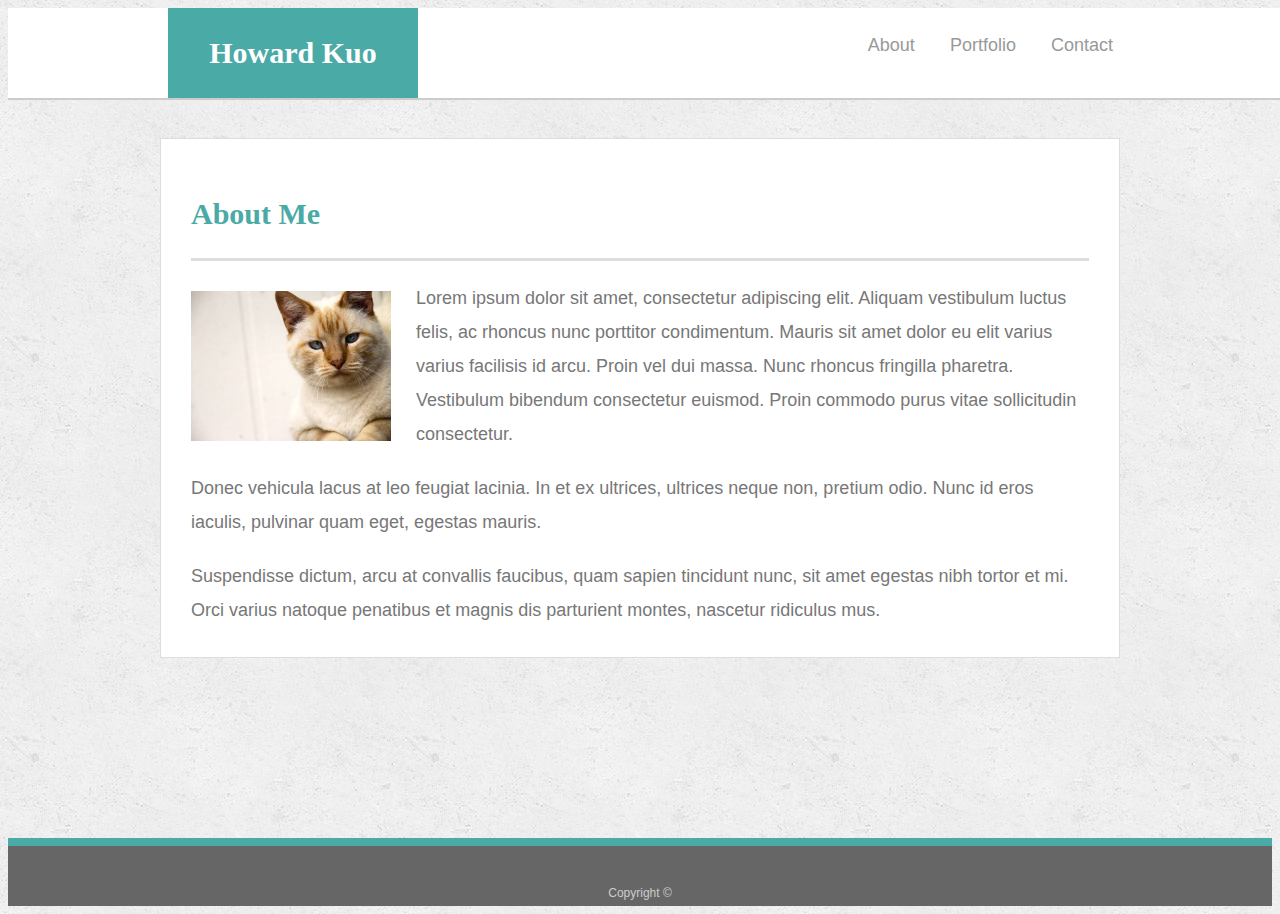
<file: index.html>
<!doctype html>
<html lang="en-us">

<head>
  <meta charset="UTF-8">
  <meta name="viewport" content="width=device-width, initial-scale=1, shrink-to-fit=no">
  <title>About | Howard Kuo</title>
  <link rel="stylesheet" type="text/css" href="assets/css/style.css">
</head>

<body>

  <header id="masthead">
    <div class="container">
      <a href="index.html" id="logo">Howard Kuo</a>
      <nav>
        <a href="index.html">About</a>
        <a href="portfolio.html">Portfolio</a>
        <a href="contact.html">Contact</a>
      </nav>
    </div>
  </header>

  <div id="main-container" class="container">
    <section class="main-section">
      <h1>About Me</h1>

      <img src="assets/images/cat.jpg" class="auth-image" alt="Your Name">

      <p>Lorem ipsum dolor sit amet, consectetur adipiscing elit. Aliquam vestibulum luctus felis, ac rhoncus nunc porttitor condimentum. Mauris sit amet dolor eu elit varius varius facilisis id arcu. Proin vel dui massa. Nunc rhoncus fringilla pharetra. Vestibulum bibendum consectetur euismod. Proin commodo purus vitae sollicitudin consectetur.</p>

      <p>Donec vehicula lacus at leo feugiat lacinia. In et ex ultrices, ultrices neque non, pretium odio. Nunc id eros iaculis, pulvinar quam eget, egestas mauris.</p>

      <p>Suspendisse dictum, arcu at convallis faucibus, quam sapien tincidunt nunc, sit amet egestas nibh tortor et mi. Orci varius natoque penatibus et magnis dis parturient montes, nascetur ridiculus mus.</p>

    </section>

  </div>

  <footer>
    <div class="container">
      Copyright &copy; 
    </div>
  </footer>
</body>

</html>
</file>
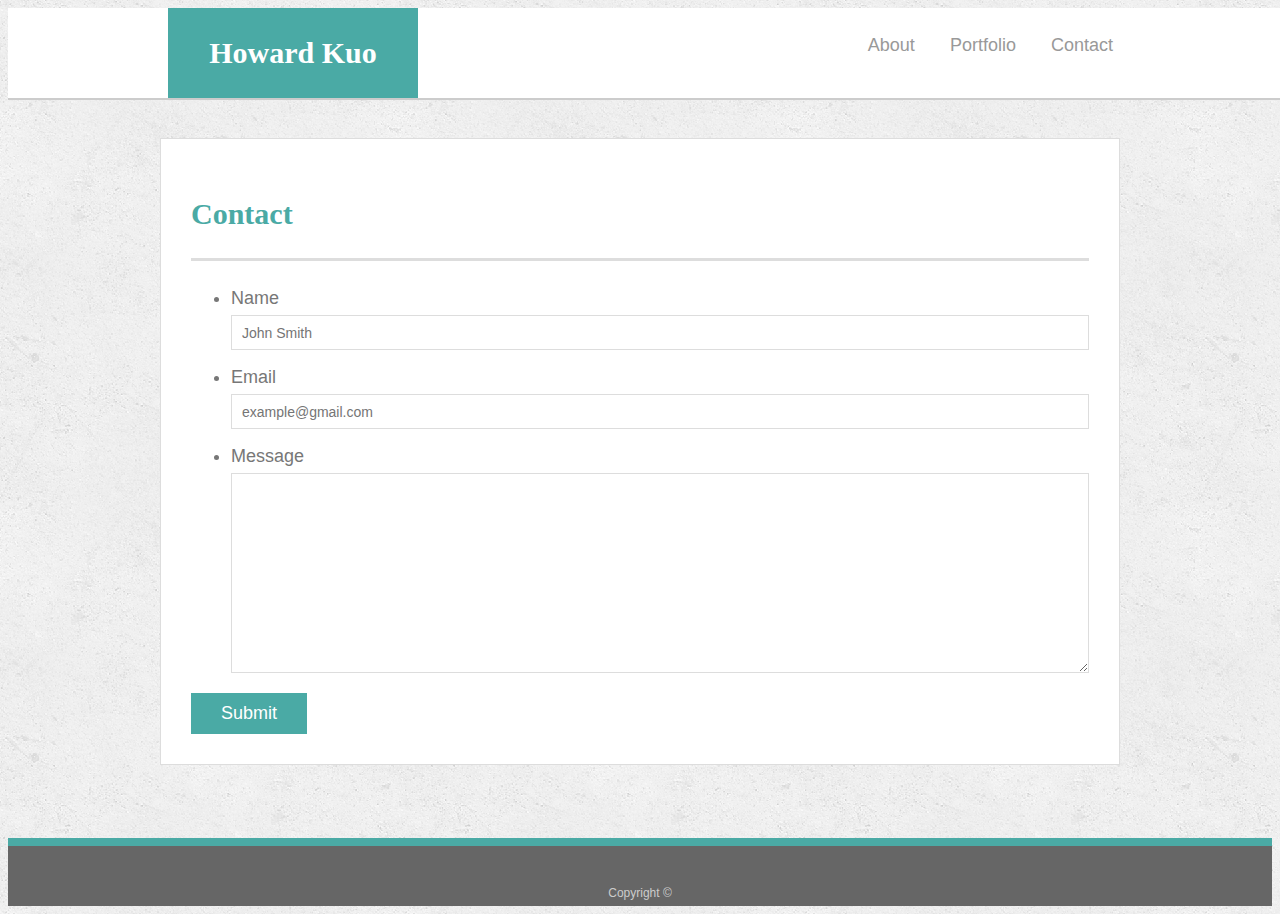
<file: contact.html>
<!doctype html>
<html lang="en-us">

<head>
  <meta charset="UTF-8">
  <meta name="viewport" content="width=device-width, initial-scale=1, shrink-to-fit=no">
  <title>Contact | Howard Kuo</title>
  <link rel="stylesheet" type="text/css" href="assets/css/style.css">
</head>

<body>

  <header id="masthead">
    <div class="container">
      <a href="index.html" id="logo">Howard Kuo</a>
      <nav>
        <a href="index.html">About</a>
        <a href="portfolio.html">Portfolio</a>
        <a href="contact.html">Contact</a>
      </nav>
    </div>
  </header>

  <div id="main-container" class="container">
    <section class="main-section">
      <h1>Contact</h1>

      <form id="contact-form">
        <ul>
          <li>
            <label for="name">Name</label>
            <input type="text" id="name" name="name" placeholder="John Smith" required="required">
          </li>
          <li>
            <label for="email">Email</label>
            <input type="email" id="email" name="email" placeholder="example@gmail.com" required="required">
          </li>
          <li>
            <label for="message">Message</label>
            <textarea id="message" name="message" required="required"></textarea>
          </li>
        </ul>
        <input type="submit">
      </form>

    </section>

  </div>

  <footer>
    <div class="container">
      Copyright &copy; 
    </div>
  </footer>
</body>

</html>
</file>
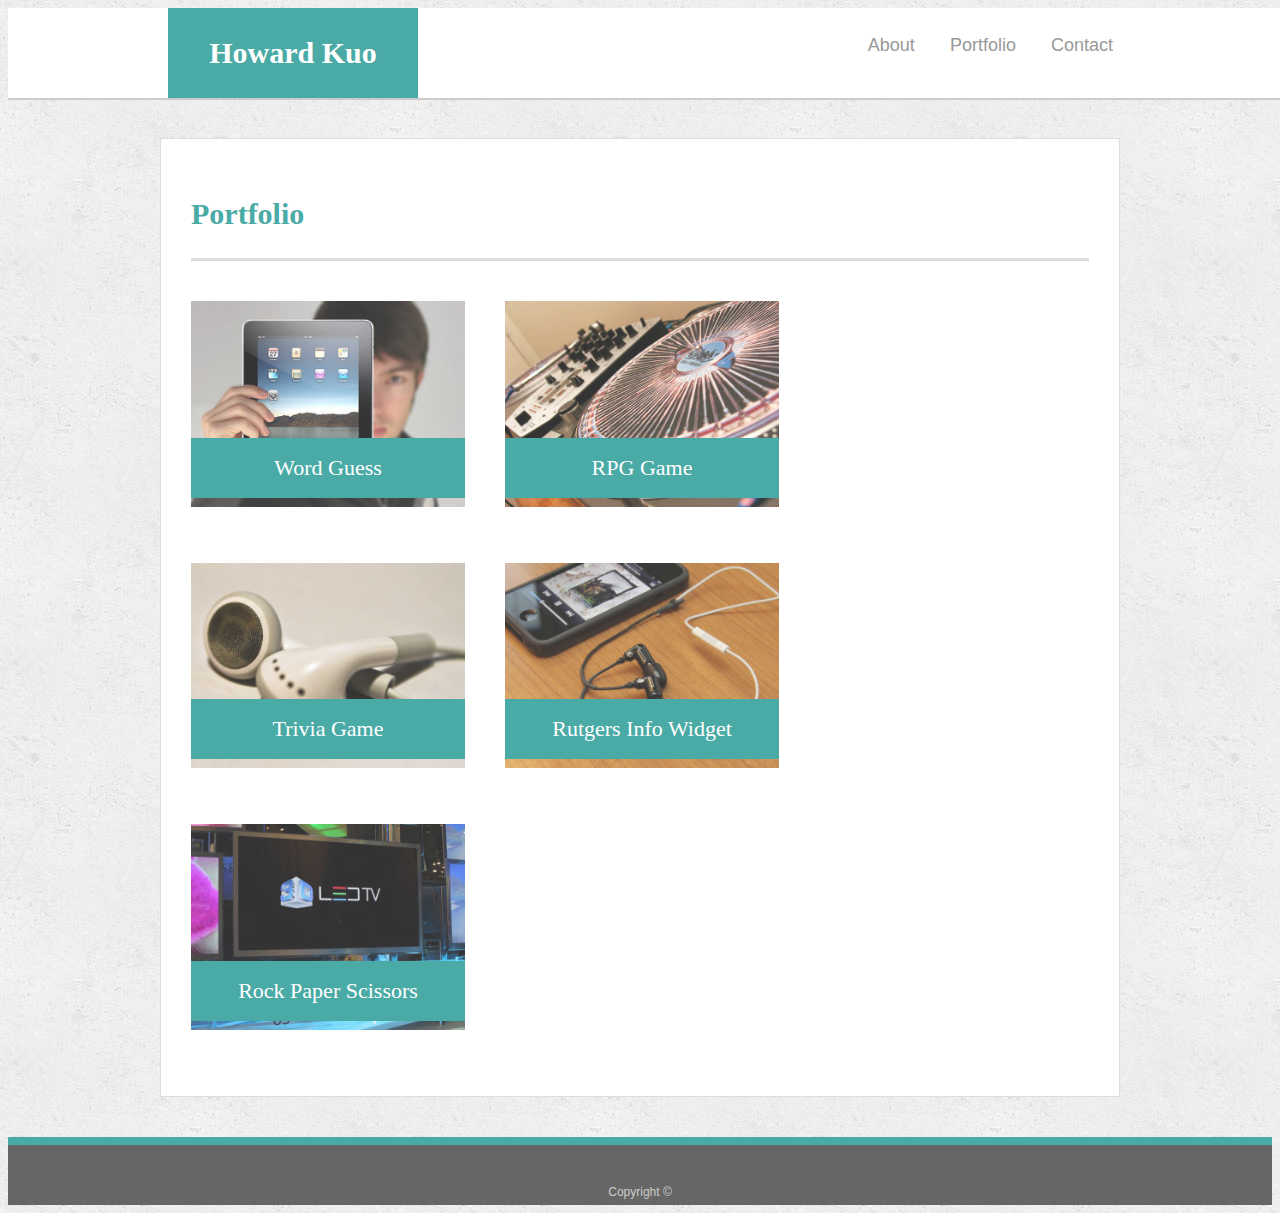
<file: portfolio.html>
<!doctype html>
<html lang="en-us">

<head>
  <meta charset="UTF-8">
  <meta name="viewport" content="width=device-width, initial-scale=1, shrink-to-fit=no">
  <title>Portfolio | Howard Kuo</title>
  <link rel="stylesheet" type="text/css" href="assets/css/style.css">
</head>

<body>

  <header id="masthead">
    <div class="container">
      <a href="index.html" id="logo">Howard Kuo</a>
      <nav>
        <a href="index.html">About</a>
        <a href="portfolio.html">Portfolio</a>
        <a href="contact.html">Contact</a>
      </nav>
    </div>
  </header>

  <div id="main-container" class="container">
    <section class="main-section">
      <h1>Portfolio</h1>

      <div class="work">
        <img src="assets/images/technics-q-c-640-480-1.jpg" alt="Word Guess">

        <h3>Word Guess</h3>
      </div>
      <div class="work">
        <img src="assets/images/technics-q-c-640-480-2.jpg" alt="RPG Game">

        <h3>RPG Game</h3>
      </div>
      <div class="work">
        <img src="assets/images/technics-q-c-640-480-5.jpg" alt="Trivia Game">

        <h3>Trivia Game</h3>
      </div>
      <div class="work">
        <img src="assets/images/technics-q-c-640-480-7.jpg" alt="Rutgers Info Widget">

        <h3>Rutgers Info Widget</h3>
      </div>
      <div class="work">
        <img src="assets/images/technics-q-c-640-480-9.jpg" alt="Rock Paper Scissors">

        <h3>Rock Paper Scissors</h3>
      </div>

    </section>

  </div>

  <footer>
    <div class="container">
      Copyright &copy;
    </div>
  </footer>
</body>

</html>
</file>
<file: assets/css/style.css>
body {
  font-family: Arial, "Helvetica Neue", Helvetica, sans-serif;
  font-size: 18px;
  line-height: 34px;
  color: #777777;
  background: url("../images/concrete_seamless.png");
}

* {
  box-sizing: border-box;
}

/* general */

.container {
  width: 100%;
  max-width: 960px;
  margin: 0 auto;
  clear: both;
}

h1,
h2,
h3,
p {
  margin-bottom: 20px;
}

p:last-child {
  margin-bottom: 0;
}

h1,
h2,
h3 {
  font-family: Georgia, Times, "Times New Roman", serif;
  font-weight: 700;
  color: #4aaaa5;
}

h1 {
  padding-bottom: 20px;
  font-size: 30px;
  line-height: 49px;
  border-bottom: 3px solid #dddddd;
}

h2,
h3 {
  font-size: 22px;
}

/* header */

#masthead {
  position: fixed;
  z-index: 99;
  width: 100%;
  margin: 0 0 30px;
  overflow: auto;
  color: #ffffff;
  background: #ffffff;
  border-bottom: 2px solid #cccccc;
}

#logo {
  float: left;
  width: 250px;
  height: 90px;
  font-family: Georgia, Times, "Times New Roman", serif;
  font-size: 30px;
  font-weight: 700;
  line-height: 90px;
  color: #ffffff;
  text-align: center;
  text-decoration: none;
  background: #4aaaa5;
}

nav {
  float: right;
  margin-top: 20px;
  padding-left: 10px;
}

nav a {
  display: inline-block;
  margin: 0 15px;
  line-height: 18px;
  color: #999;
  text-decoration: none;
}

nav a:first-child {
  border-left: 0 none;
}

/* footer */

footer {
  padding: 30px 0;
  clear: both;
  font-size: 12px;
  color: #ffffff;
  color: #cccccc;
  text-align: center;
  background: #666666;
  border-top: 8px solid #4aaaa5;
  height: 50px;
}

h3, h2 {
  padding-bottom: 20px;
  margin-bottom: 15px;
  line-height: 22px;
  border-bottom: 2px solid #eeeeee;
}

/* main */

#main-container {
  padding-top: 130px;
  min-height: calc(100vh - 70px);
}

.main-section {
  float: left;
  width: 100%;
  max-width: 960px;
  padding: 30px;
  margin: 0 0 40px;
  background: #ffffff;
  border: 1px solid #dddddd;
}

/* portfolio page */

.work {
  position: relative;
  float: left;
  width: 274px;
  margin: 20px 0 25px;
  overflow: auto;
}

.work:nth-child(even) {
  margin-right: 40px;
}

.work img {
  width: 100%;
  border: 0 none;
  opacity: 0.8;
}

.work h3 {
  position: absolute;
  bottom: 20px;
  width: 100%;
  padding: 15px;
  margin-bottom: 0;
  font-weight: 300;
  line-height: 30px;
  color: #ffffff;
  text-align: center;
  background: #4aaaa5;
  border-bottom: 0;
}

.auth-image {
  float: left;
  width: 200px;
  height: auto;
  margin-top: 10px;
  margin-right: 25px;
}

/* contact page */

#contact-form ul {
  margin-bottom: 20px;
}

#contact-form li {
  margin-bottom: 10px;
}

label,
input[type=text],
input[type=email],
textarea {
  display: block;
  width: 100%;
}

input[type=text],
input[type=email],
textarea {
  height: 35px;
  padding: 0 10px;
  font-size: 14px;
  border: 1px solid #dddddd;
}

textarea {
  height: 200px;
}

input[type=submit] {
  padding: 10px 30px;
  font-size: 18px;
  color: #ffffff;
  cursor: pointer;
  background: #4aaaa5;
  border: 0 none;
}

/* media tags */
@media screen and (max-width: 980px) {
  #logo {
    width: 40%;
  }
  #masthead {
    width: 100%;
  }
  .main-section {
    width: 100%;
  }
}

@media screen and (max-width: 768px) {
  #logo {
    width: 40%;
  }
  #masthead {
    width: 100%;
  }
  .main-section {
    width: 100%;
  }

}

@media screen and (max-width: 640px) {
  #logo {
    width: 100%;
  }
  #masthead {
    width: 100%;
  }
  .main-section {
    width: 100%;
  }
  nav {
    text-align: center;
    width: 100%;
  }
  img {
    width: 100% !important;
  }
}
</file>
